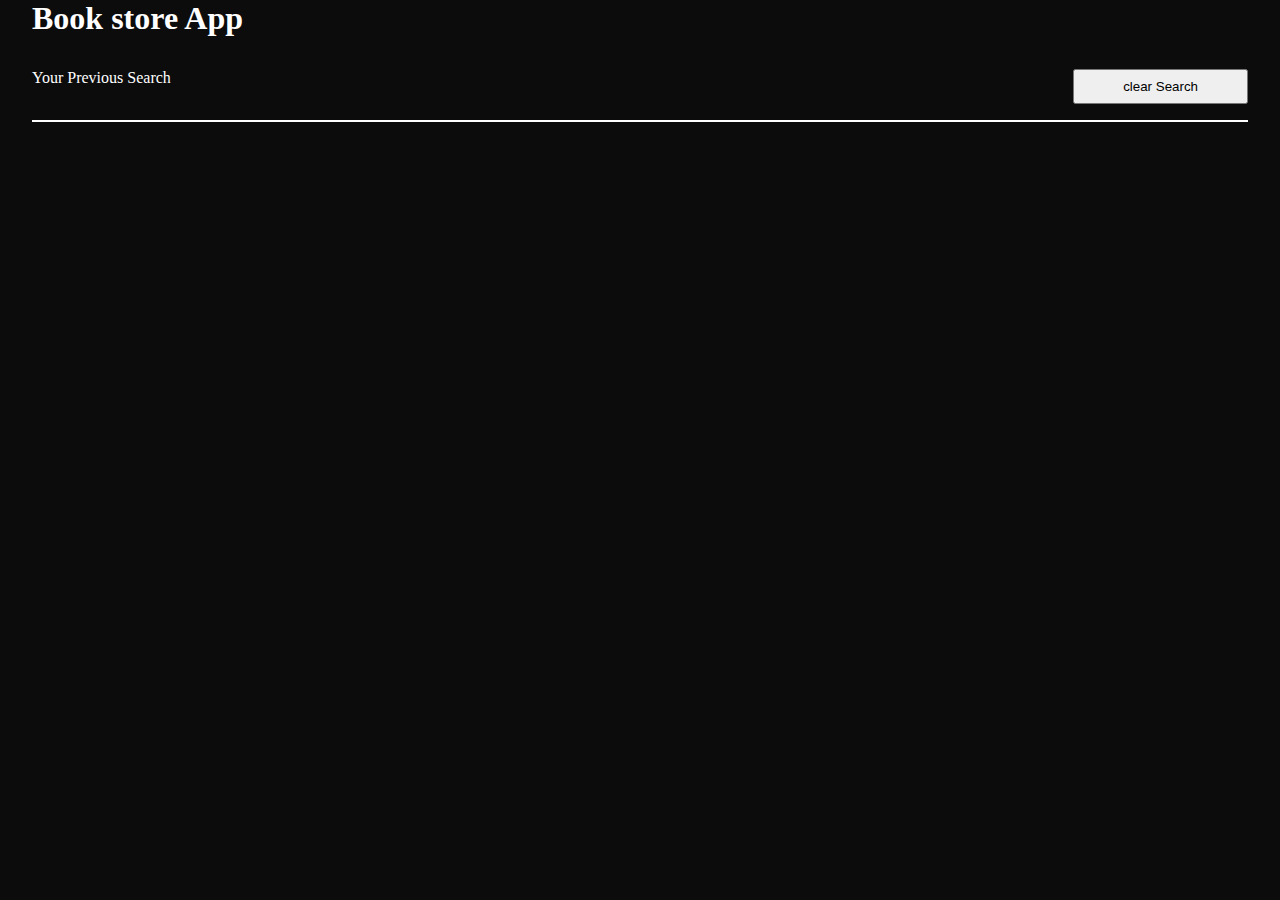
<file: history.html>
<!DOCTYPE html>
<html lang="en">

<head>
    <meta charset="UTF-8">
    <meta http-equiv="X-UA-Compatible" content="IE=edge">
    <meta name="viewport" content="width=device-width, initial-scale=1.0">
    <title>Document</title>
    <link rel="stylesheet" href="history.css">
</head>

<body>
    <div class="conatiner">
        <h1>Book store App</h1>
        <div class="header">
            <p>Your Previous Search</p>
            <button id="clrSearch">clear Search</button>
        </div>
        <div id="listData">

        </div>
    </div>
    <script>
        let listData = document.getElementById("listData");
        window.addEventListener("load", showData);
        function showData() {
            let temp = JSON.parse(localStorage.getItem("searchbook"));
            for (let i in temp) {
                console.log(temp[i].searchbkTitle);
                let serachData = document.createElement("div");
                serachData.setAttribute("class", "searh-data");

                let p = document.createElement("p");
                p.innerHTML = temp[i].searchbkTitle;

                let p1 = document.createElement("p");
                p1.innerHTML = "Seached on :" + temp[i].date + " at " + temp[i].time;
                serachData.append(p);
                serachData.append(p1);
                listData.append(serachData);
            }
        }

        let clrSearch = document.getElementById("clrSearch");
        clrSearch.addEventListener("click", function () {
            localStorage.clear();
            window.location.reload();

        })
    </script>
</body>

</html>
</file>
<file: history.css>
* {
  margin: 0;
  padding: 0;
  box-sizing: border-box;
}
.conatiner {
  background-color: #0c0c0c;
  height: 100vh;
  padding: 0 2rem;
}
.conatiner h1 {
  color: #fff;
  margin-bottom: 2rem;
}
.conatiner .header {
  display: flex;
  color: #fff;
  justify-content: space-between;
  margin-bottom: 1rem;
}
button {
  padding: 0.5rem 3rem;
}
.searh-data {
  border: 1px solid #fff;
  color: #fff;
  display: flex;
  justify-content: space-between;
  padding: 0.5rem 2rem;
}
#listData {
  border: 1px solid #fff;
}
</file>
